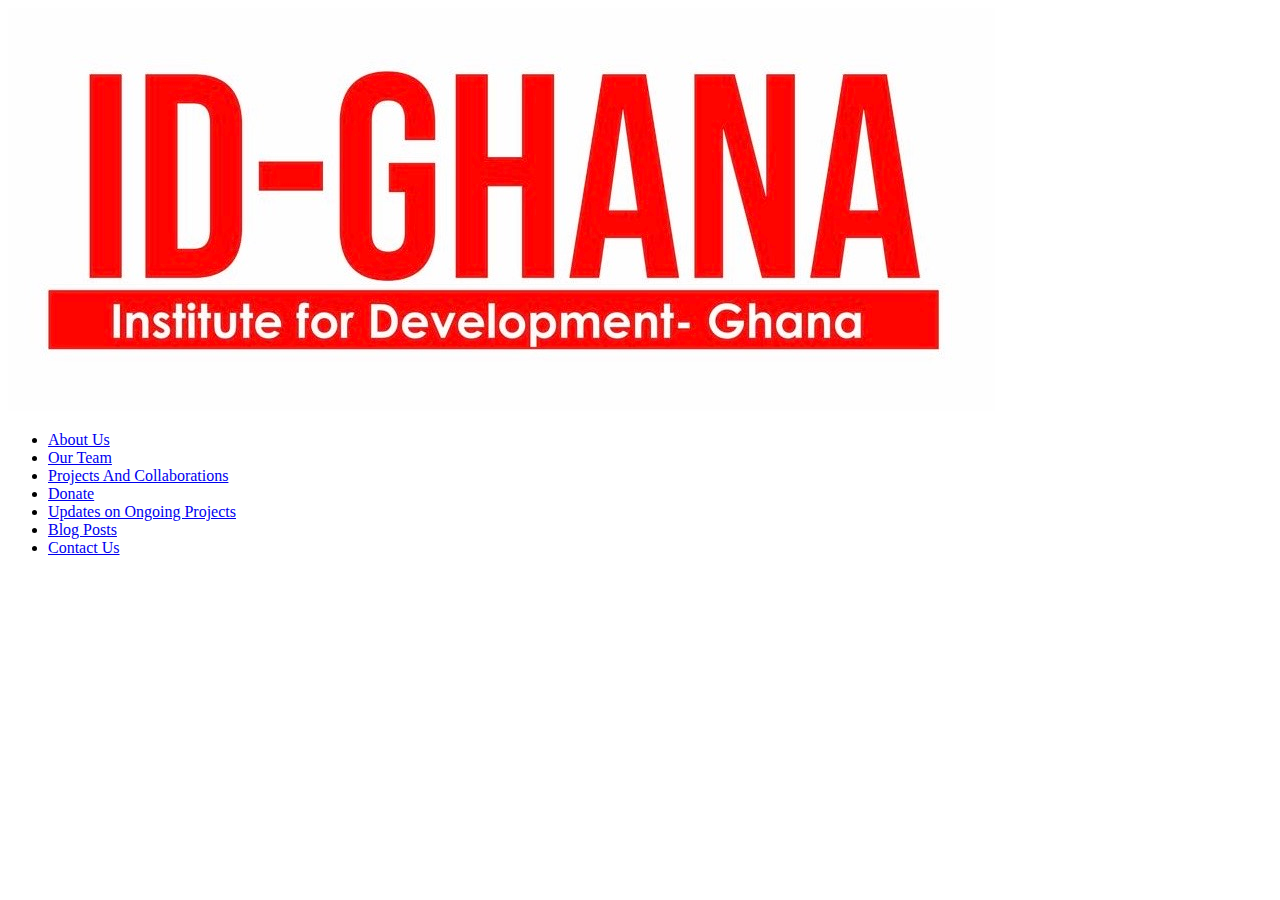
<file: index.html>
<!DOCTYPE html>
<html lang="en">
<head>
    <meta charset="UTF-8">
    <meta http-equiv="X-UA-Compatible" content="IE=edge">
    <meta name="viewport" content="width=device-width, initial-scale=1.0">
    <title>ID Africa</title>
</head>
<body>
    <img src="newlogo.jpg" class="center">
<ul>
    <li><a href="about.html">About Us</a></li>
    <li><a href="team.html">Our Team</a></li>
    <li><a href="projects.html">Projects And Collaborations</a></li>
    <li><a href="donate.html">Donate</a></li>
    <li><a href="updates.html">Updates on Ongoing Projects</a></li>
    <li><a href="blogs.html">Blog Posts</a></li>
    <li><a href="contact.html">Contact Us</a></li>
    
</ol>
</body>
</html>
</file>
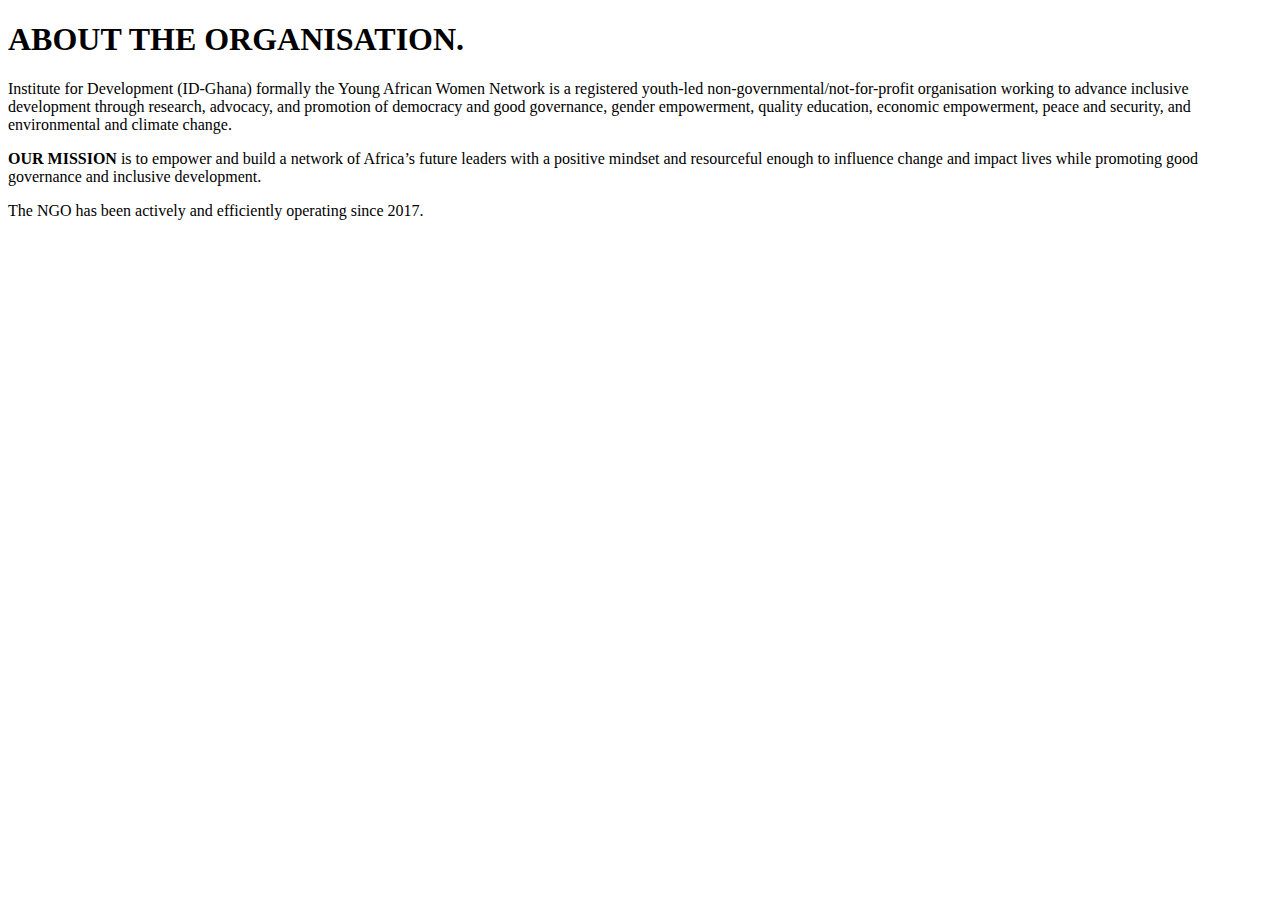
<file: about.html>
<!DOCTYPE html>
<html lang="en">
<head>
    <meta charset="UTF-8">
    <meta http-equiv="X-UA-Compatible" content="IE=edge">
    <meta name="viewport" content="width=device-width, initial-scale=1.0">
    <title>About Us</title>
</head>
<body>
    <p><h1>ABOUT THE ORGANISATION.</h1></p>
    <p>Institute for Development (ID-Ghana) formally the Young African Women
        Network is a registered youth-led non-governmental/not-for-profit organisation working to
        advance inclusive development through research, advocacy, and promotion of democracy and
        good governance, gender empowerment, quality education, economic empowerment, peace and
        security, and environmental and climate change.</p>
    <p><strong>OUR MISSION</strong> is to empower and build a
            network of Africa’s future leaders with a positive mindset and resourceful enough to influence
            change and impact lives while promoting good governance and inclusive development.</p>
    <p>The NGO has been actively and efficiently operating since 2017.</p>
</body>
</html>
</file>
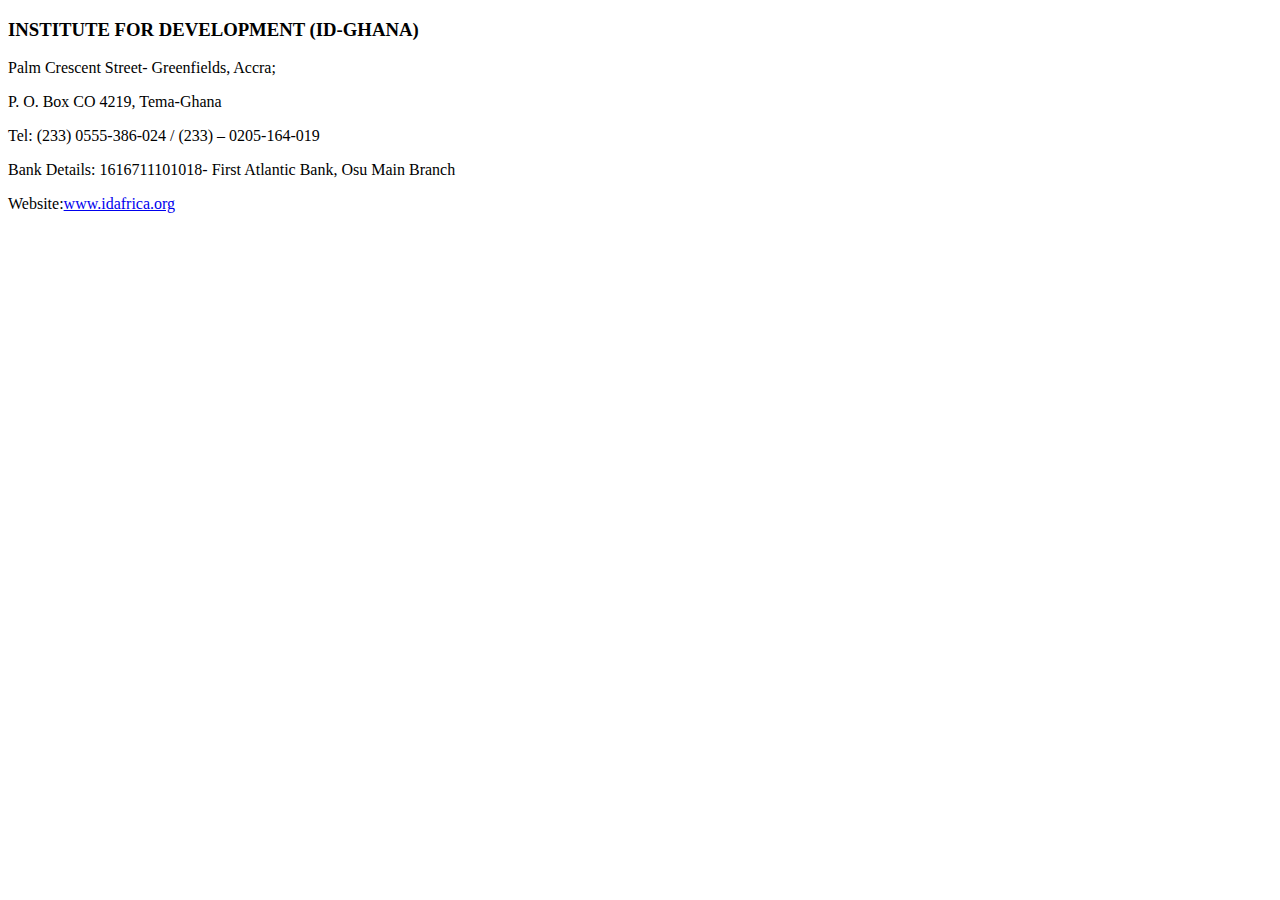
<file: contact.html>
<!DOCTYPE html>
<html lang="en">
<head>
    <meta charset="UTF-8">
    <meta http-equiv="X-UA-Compatible" content="IE=edge">
    <meta name="viewport" content="width=device-width, initial-scale=1.0">
    <title>Contact Us</title>
</head>
<body>
    <p><h3>INSTITUTE FOR DEVELOPMENT (ID-GHANA)</h3></p>
    <p>Palm Crescent Street- Greenfields, Accra;</p>
    <p>P. O. Box CO 4219, Tema-Ghana</p>
    <p>Tel: (233) 0555-386-024 / (233) – 0205-164-019</p>
    <p>Bank Details: 1616711101018- First Atlantic Bank, Osu Main Branch</p>
    <p>Website:<a href="https://www.idafrica.org/">www.idafrica.org</a> </p>
    
</body>
</html>
</file>
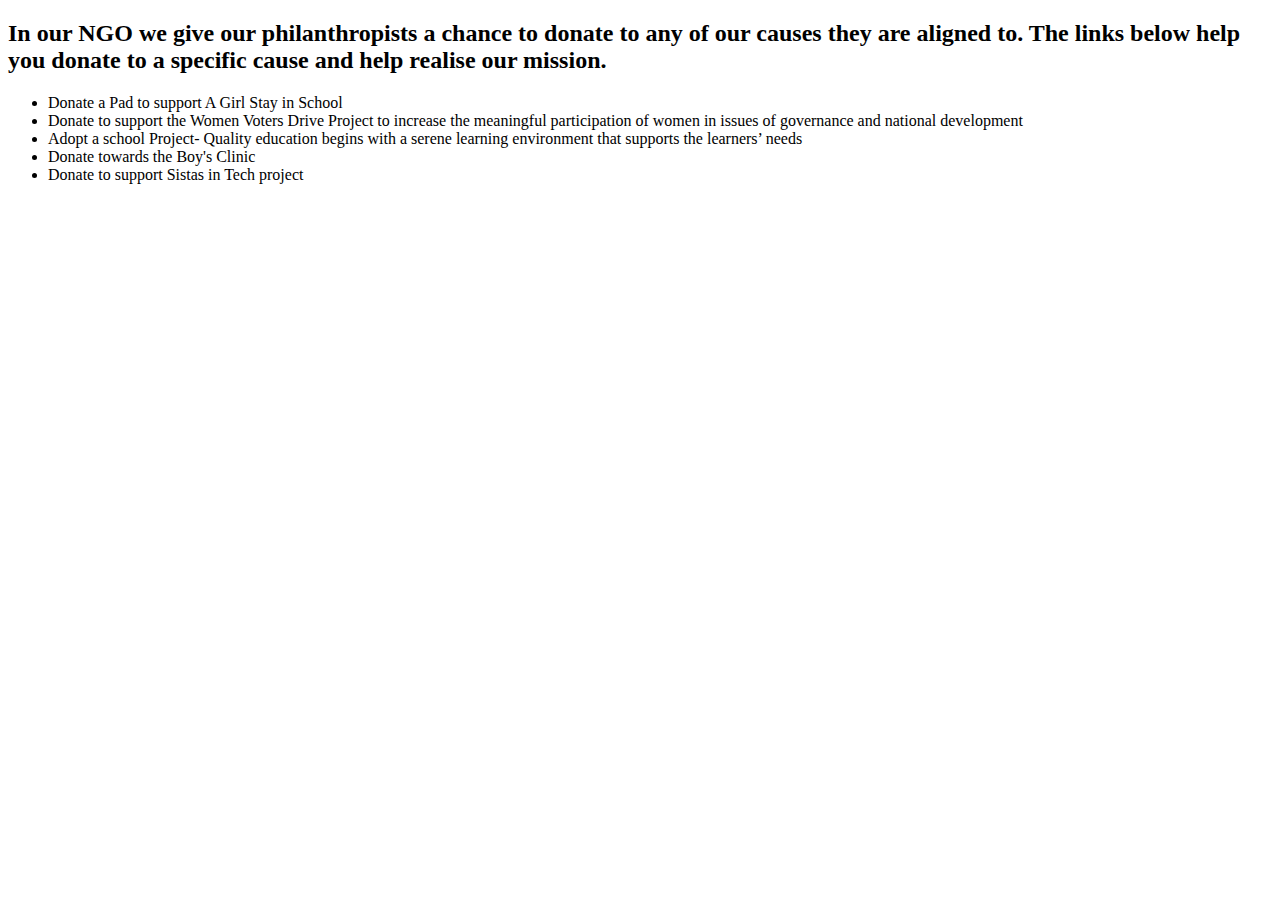
<file: donate.html>
<!DOCTYPE html>
<html lang="en">
<head>
    <meta charset="UTF-8">
    <meta http-equiv="X-UA-Compatible" content="IE=edge">
    <meta name="viewport" content="width=device-width, initial-scale=1.0">
    <title>Donations</title>
</head>
<body>
    <p><h2>In our NGO we give our philanthropists a chance to donate to any of our causes they are aligned to. The links below help you donate to a specific cause and help realise our mission.</h2></p>
    <ul>
        <li>Donate a Pad to support A Girl Stay in School</li>
        <li>Donate to support the Women Voters Drive Project to increase the meaningful
            participation of women in issues of governance and national development</li>
        <li>Adopt a school Project- Quality education begins with a serene learning environment that
            supports the learners’ needs</li>
        <li>Donate towards the Boy's Clinic</li>
        <li>Donate to support Sistas in Tech project</li>
    </ul>
</body>
</html>
</file>
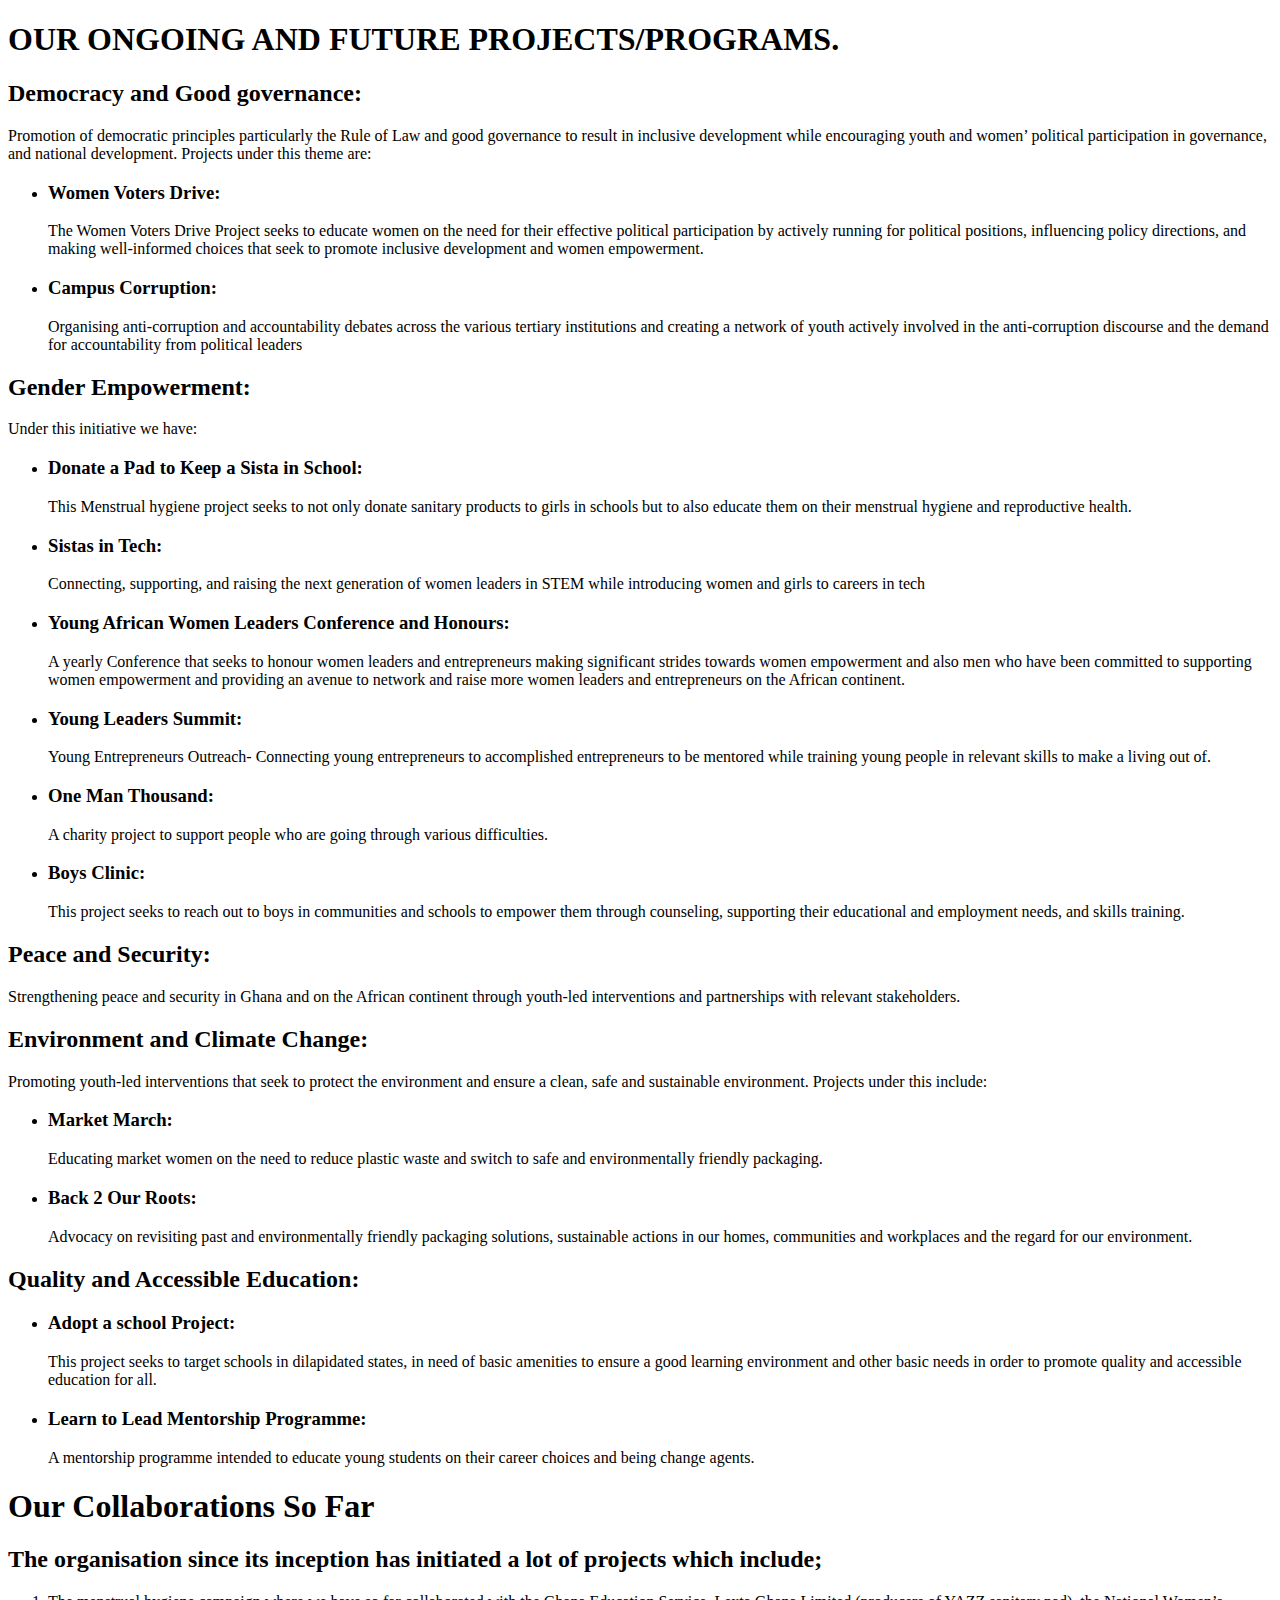
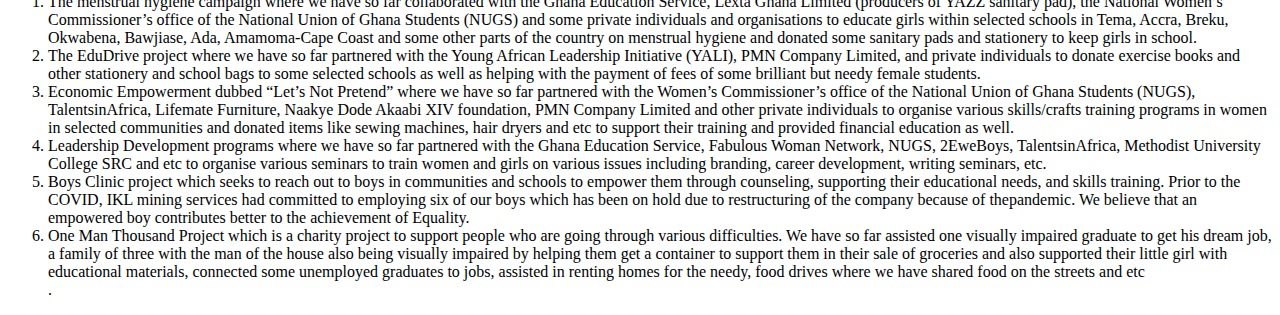
<file: projects.html>
<!DOCTYPE html>
<html lang="en">
<head>
    <meta charset="UTF-8">
    <meta http-equiv="X-UA-Compatible" content="IE=edge">
    <meta name="viewport" content="width=device-width, initial-scale=1.0">
    <title>Our Projects</title>
</head>
<body>
    <p><h1>OUR ONGOING AND FUTURE PROJECTS/PROGRAMS.</h1></p>
    <p><h2>Democracy and Good governance:</h2>Promotion of democratic principles particularly the
        Rule of Law and good governance to result in inclusive development while encouraging
        youth and women’ political participation in governance, and national development.
        Projects under this theme are:</p>
        <ul>
            <li><h3>Women Voters Drive:</h3>The Women Voters Drive Project seeks to educate women on
                the need for their effective political participation by actively running for political
                positions, influencing policy directions, and making well-informed choices that seek
                to promote inclusive development and women empowerment.</li>
            <li><h3>Campus Corruption:</h3>Organising anti-corruption and accountability debates across the
                    various tertiary institutions and creating a network of youth actively involved in the
                    anti-corruption discourse and the demand for accountability from political leaders</li>
        </ul>
        <p><h2>Gender Empowerment:</h2>Under this initiative we have:</p>
        <ul>
            <li><h3>Donate a Pad to Keep a Sista in School:</h3>This Menstrual hygiene project seeks to not
                only donate sanitary products to girls in schools but to also educate them on their
                menstrual hygiene and reproductive health.</li>
             <li><h3>Sistas in Tech:</h3>Connecting, supporting, and raising the next generation of women
                    leaders in STEM while introducing women and girls to careers in tech</li>
            <li><h3>Young African Women Leaders Conference and Honours:</h3>A yearly Conference that
                        seeks to honour women leaders and entrepreneurs making significant strides towards
                        women empowerment and also men who have been committed to supporting women
                        empowerment and providing an avenue to network and raise more women leaders and
                        entrepreneurs on the African continent.</li>
            <li><h3>Young Leaders Summit:</h3>Young Entrepreneurs Outreach- Connecting young entrepreneurs to accomplished
                entrepreneurs to be mentored while training young people in relevant skills to make a
                living out of.</li>
            <li><h3>One Man Thousand:</h3>A charity project to support people who are going through
                various difficulties.</li>
            <li><h3>Boys Clinic:</h3>This project seeks to reach out to boys in communities and schools to
                    empower them through counseling, supporting their educational and employment
                    needs, and skills training.</li>
        </ul>
        <p><h2>Peace and Security:</h2>Strengthening peace and security in Ghana and on the African
            continent through youth-led interventions and partnerships with relevant stakeholders.</p>
        <p><h2>Environment and Climate Change:</h2>Promoting youth-led interventions that seek to
                protect the environment and ensure a clean, safe and sustainable environment. Projects
                under this include:</p>
         <ul>
            <li><h3>Market March:</h3>Educating market women on the need to reduce plastic waste and
                switch to safe and environmentally friendly packaging.</li>
            <li><h3>Back 2 Our Roots:</h3>Advocacy on revisiting past and environmentally friendly
                    packaging solutions, sustainable actions in our homes, communities and workplaces
                    and the regard for our environment.</li>
                </ul>
                <p><h2>Quality and Accessible Education:</h2></p>
         <ul>
            <li><h3>Adopt a school Project:</h3>This project seeks to target schools in dilapidated states, in
                        need of basic amenities to ensure a good learning environment and other basic needs
                        in order to promote quality and accessible education for all.</li>
            <li><h3>Learn to Lead Mentorship Programme:</h3>A mentorship programme intended to educate
                            young students on their career choices and being change agents.</li>
                </ul>
         <p><h1>Our Collaborations So Far</h1></p>
         <p><h2>The organisation since its inception has initiated a lot of projects which include;</h2></p>
        <ol>
            <li>The menstrual hygiene campaign where we have so far collaborated with the Ghana Education Service, Lexta Ghana Limited (producers of YAZZ sanitary pad), the National 
                Women’s Commissioner’s office of the National Union of Ghana Students (NUGS) and
                some private individuals and organisations to educate girls within selected schools in
                Tema, Accra, Breku, Okwabena, Bawjiase, Ada, Amamoma-Cape Coast and some other
                parts of the country on menstrual hygiene and donated some sanitary pads and stationery
                to keep girls in school.</li>
                <li>The EduDrive project where we have so far partnered with the Young African Leadership
                    Initiative (YALI), PMN Company Limited, and private individuals to donate exercise
                    books and other stationery and school bags to some selected schools as well as helping
                    with the payment of fees of some brilliant but needy female students.</li>
                    <li>Economic Empowerment dubbed “Let’s Not Pretend” where we have so far partnered
                        with the Women’s Commissioner’s office of the National Union of Ghana Students
                        (NUGS), TalentsinAfrica, Lifemate Furniture, Naakye Dode Akaabi XIV foundation,
                        PMN Company Limited and other private individuals to organise various skills/crafts
                        training programs in women in selected communities and donated items like sewing
                        machines, hair dryers and etc to support their training and provided financial education as
                        well.</li>
                    <li>Leadership Development programs where we have so far partnered with the Ghana
                            Education Service, Fabulous Woman Network, NUGS, 2EweBoys, TalentsinAfrica,
                            Methodist University College SRC and etc to organise various seminars to train women
                            and girls on various issues including branding, career development, writing seminars, etc.</li>
                    <li>Boys Clinic project which seeks to reach out to boys in communities and schools to
                                empower them through counseling, supporting their educational needs, and skills
                                training. Prior to the COVID, IKL mining services had committed to employing six of
                                our boys which has been on hold due to restructuring of the company because of thepandemic. We believe that an empowered boy contributes better to the achievement of
                                Equality.</li>
                    <li> One Man Thousand Project which is a charity project to support people who are going
                                    through various difficulties. We have so far assisted one visually impaired graduate to get
                                    his dream job, a family of three with the man of the house also being visually impaired by
                                    helping them get a container to support them in their sale of groceries and also supported
                                    their little girl with educational materials, connected some unemployed graduates to jobs,
                                    assisted in renting homes for the needy, food drives where we have shared food on the
                                    streets and etc</li>
                               .                </ol>

</body>
</html>
</file>
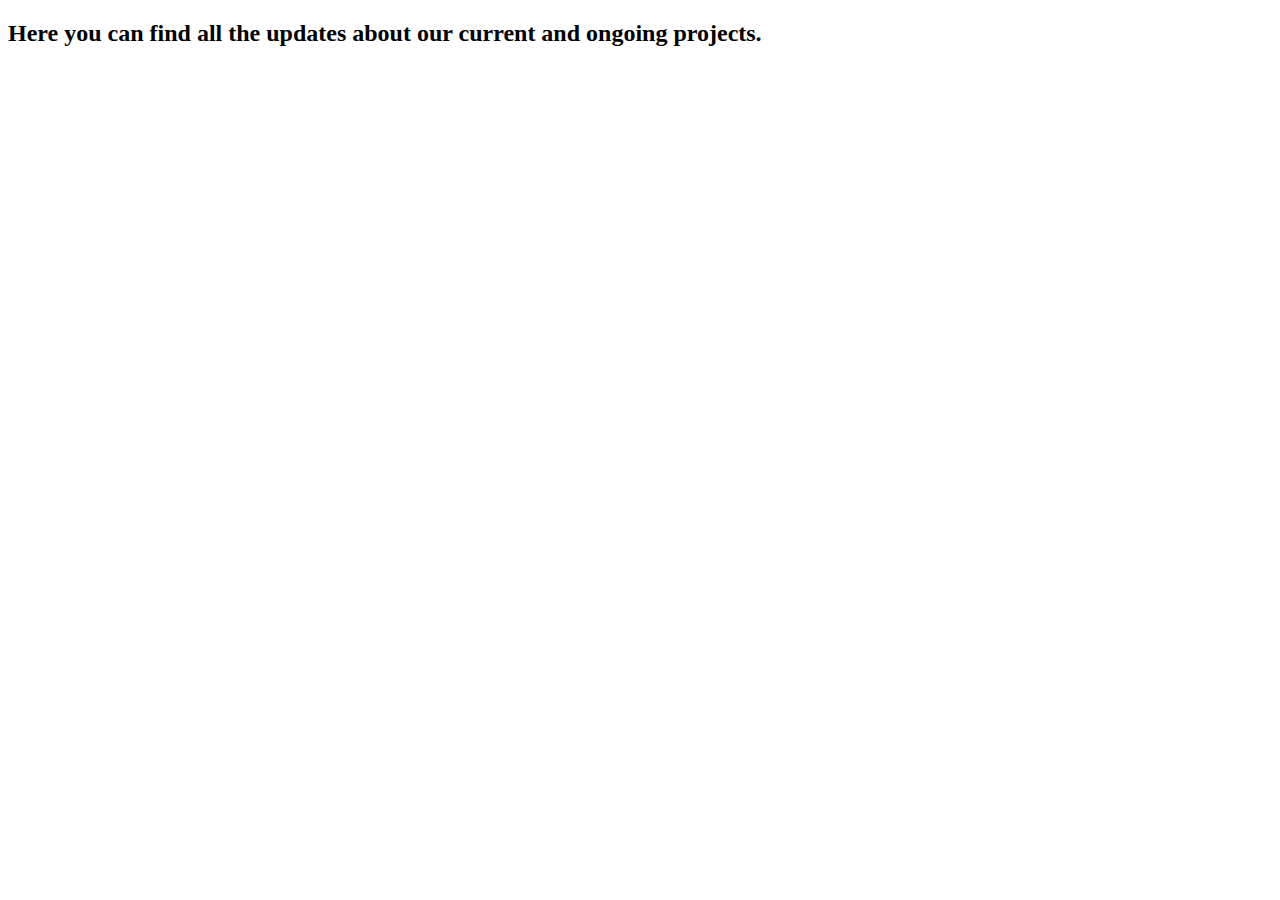
<file: updates.html>
<!DOCTYPE html>
<html lang="en">
<head>
    <meta charset="UTF-8">
    <meta http-equiv="X-UA-Compatible" content="IE=edge">
    <meta name="viewport" content="width=device-width, initial-scale=1.0">
    <title>Updates</title>
</head>
<body>
    <p><h2>Here you can find all the updates about our current and ongoing projects.</h2></p>
</body>
</html>
</file>
